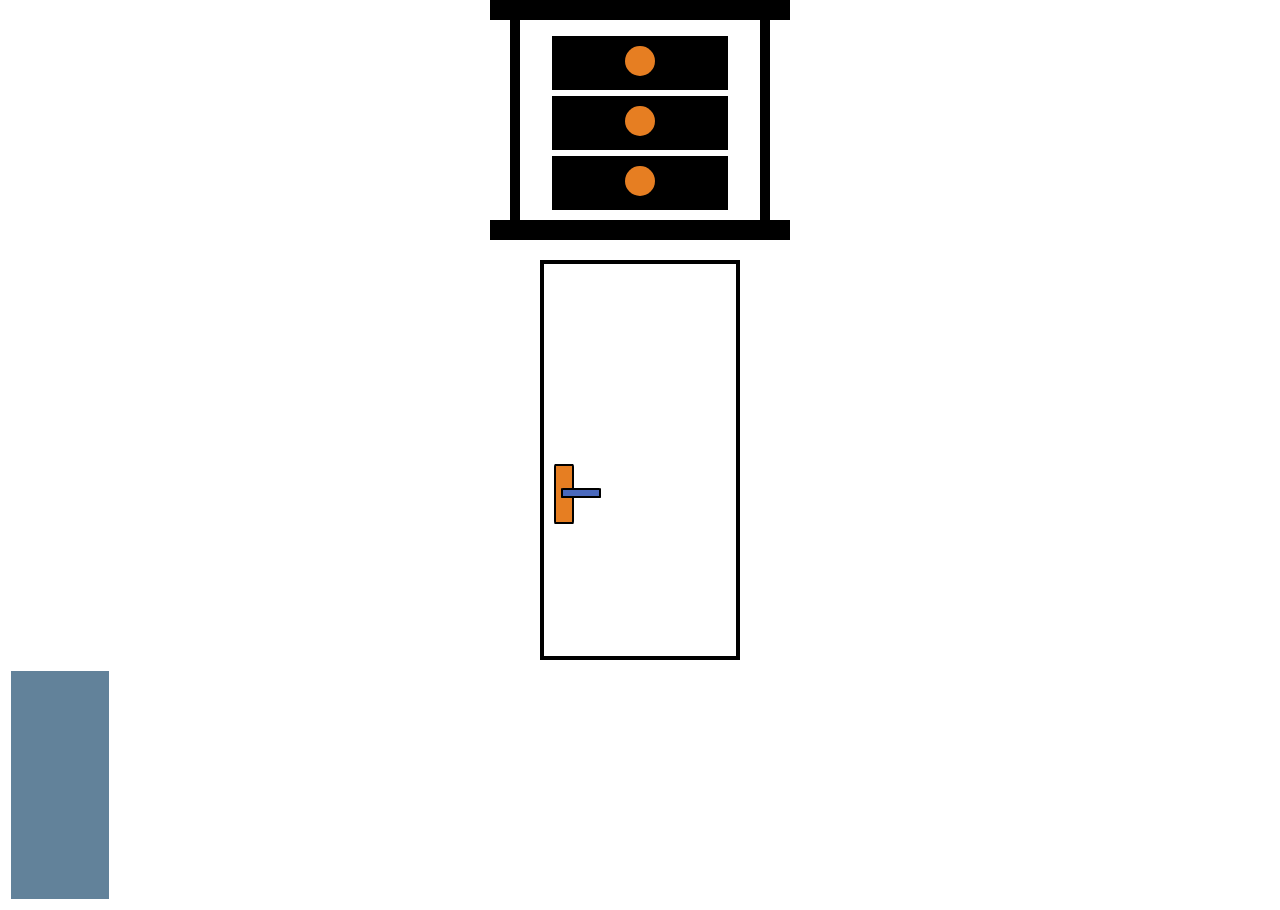
<file: furniture.html>
<!doctype html>
<html lang="fr">
<head>
  <meta charset="utf-8">
  <title>furniture</title>
  <link rel="stylesheet" href="mystyle.css">
  <link rel="stylesheet" href="https://maxcdn.bootstrapcdn.com/bootstrap/3.3.7/css/bootstrap.min.css">

</head>
<body class="">

  <div class="board-box">
    <div class="board"></div>
    <div class="board-foot">
        <div class="buffet-drawer">
            <div class="buffet-handle bg-carrot"></div>
        </div>
        <div class="buffet-drawer ">
            <div class="buffet-handle bg-carrot "></div>
        </div>
         <div class="buffet-drawer">
             <div class="buffet-handle bg-carrot"></div>
        </div>
    </div>
    <div class="board"></div>
  </div>
  <br>
  <div class="door margin-auto">
      <div class="door-handle bg-carrot">
           <div class="door-handle-handle bg-dupain anim-door-handle"></div>
      </div>
  </div>

  <div class="pc-screen anim-show-card width100px height500px margin-auto"></div>
 
  <script src="animcss.js"></script>
</body>
</html>
</file>
<file: mystyle.css>
:root {
	--emerald:#2ecc71;/* green */
	--turquoise:#1abc9c;/* green */ 
	--peter-river:#3498db;/* blue */
	--amethyst:#9b59b6;/* purple */
	--wet-asphalt:#34495e;/* black */
	--green-sea:#16a085;/* green */
	--nephritis:#27ae60;/* green */
	--belize-hole:#2980b9;/* blue */
	--wisteria:#8e44ad;/* purple */
	--midnight-blue:#2c3e50;/* black */
	--sun-flower:#f1c40f;/* yellow */
	--carrot:#e67e22;/* orange */
	--alizarin:#e74c3c;/* red */
	--cloud:#ecf0f1;/* white */
	--concrete:#95a5a6;/* grey */
	--orange:#f39c12;/* orange */
	--pumpkin:#d35400;/* orange */
	--pomegranate:#c0392b;/* red */
	--silver:#bdc3c7;/* grey */
	--asbestos:#7f8c8d;/* grey */

	--flat-flesh:#fad390;/* yellow */
	--melon-melody:#f8c291;/* beige */
	--livid:#6a89cc;/* blue */
	--spray:#82ccdd;/* blue */
	--paradise-green:#b8e994;/* green */
	--squash-blossom:#f6b93b;/* yellow */
	--mandarin-red:#e55039;/* red */
	--azraq-blue:#4a69bd;/* blue */
	--dupain:#4a69bd;/* blue */
	--aurora-green:#78e08f;/* green */
	--iceland-poppy:#fa983a;/* orange */
	--tomato-red:#eb2f06;/* red */
	--yue-guang-lan-blue:#1e3799;/* blue */
	--good-samaritan:#3c6382;/* blue */
	--waterfall:#3c6382;/* blue */
	--carrot-orange:#e58e26;/* orange */
	--jalapeno-red:#b71540;/* red */
	--dark-sapphire:#0c2461;/* blue */
	--forest-blues:#0a3d62;/* blue */
	--reef-encounter:#079992;/* blue */

	--energos:#C4E538;/* green */
	--blue-martina:#12CBC4;/* blue */
	--lavender-rose:#FDA7DF;/* pink */
	--bara-red:#ED4C67;/* pink */
	--radiant-yellow:#F79F1F;/* orange */
	--android-green:#A3CB38;/* green */
	--mediterranean-sea:#1289A7;/* blue */
	--lavender-tea:#D980FA;/* pink */
	--very-berry:#B53471;/* purple */
	--puffins-bill:#EE5A24;/* orange */
	--pixelated-grass:#009432;/* green */
	--merchant-marine-blue:#0652DD;/* blue */
	--forgotten-purple:#9980FA;/* purple */
	--hollyhock:#833471;/* purple */
	--red-piment:#EA2027;/* red */
	--turkish-aqua:#006266;/* blue */
	--under-the-sea:#1B1464;/* blue*/
	--circumorbital-ring:#5758BB;/* purple */
	--magenta-purple:#6F1E51;/* purple */
	--dracula-orchid:#2d3436;/*black*/

}

/* body*/
.body-res{
	margin: 0;
	padding: 0;
	width: 100%;
	height: 100vh;
	display: flex;
	align-items: center;
	justify-content: center;
}
.bodyEarth{
	background: transparent url('../images/earth.jpg') no-repeat fixed;
	background-size: cover;
	
}
/* title */
.title{font-size:1.875em;font-weight: bold;font-family:  sans-serif;}
.title-nav{}
.title-nav-header{}
.title-nav-body{}
.title-nav-footer{}
.title-content{}
.title-paragraph{}
.title-box{}
.title-logo{}
.title-product{}
.title-article{}
.title-section{}
.title-hr{
	border-bottom: 1px solid var(--silver);
	padding: 10px; 
}
/*opacity*/
.opacity1{opacity:0.1;}
.opacity2{opacity:0.2;}
.opacity3{opacity:0.3;}
.opacity4{opacity:0.4;}
.opacity5{opacity:0.5;}
.opacity6{opacity:0.6;}
.opacity7{opacity:0.7;}
.opacity8{opacity:0.8;}
.opacity9{opacity:0.9;}
.opacity10{opacity:1;}
/* width */
.width100px{width: 100px;}
.width200px{width: 200px;}
.width300px{width: 300px;}
.width400px{width: 400px;}
.width500px{width: 500px;}
.width100{width: 100%;}
.width90{width: 90%;}
.width80{width: 80%;}
.width70{width: 70%;}
.width60{width: 60%;}
.width50{width: 50%;}
.width40{width: 40%;}
.width30{width: 30%;}
.width25{width: 25%;}
.width20{width: 20%;}
.width10{width: 10%;}

/* height */
.height10px{height: 10px;}
.height20px{height: 20px;}
.height30px{height: 30px;}
.height40px{height: 40px;}
.height100px{height: 100px;}
.height200px{height: 200px;}
.height300px{height: 300px;}
.height400px{height: 400px;}
.height500px{height: 500px;}
.height100{height: 100%;}
.height90{height: 90%;}
.height80{height: 80%;}
.height70{height: 70%;}
.height60{height: 60%;}
.height50{height: 50%;}
.height40{height: 40%;}
.height30{height: 30%;}
.height25{height: 25%;}
.height20{height: 20%;}
.height10{height: 10%;}
/* box */
.box{border:1px solid var(--cloud); box-shadow:2px 2px 2px 2px rgba(195,195,195,0.3);max-width: 400px; }
.box-size{}
.box-margin{}
.box-padding{}
.box-height{}
.box-width{}
.box-profil{}
.box-content{text-align: justify;padding:10px;overflow: auto;}
.box-width300{width: 300px;}
.box-img{width:100%;}
.box-hover:hover{opacity: .8;}


/*icon*/
.icon-top-middle{position:relative;top:40%;}
/*text */
.text-center{text-align: center;}
.text-bold{font-weight: bold;}
.text-ligth{color:var(--cloud);text-shadow:10px 10px 10px 10px  rgba(204,169,44, 0.8);}
.text-size18{font-size:1.875em;}
.text-tomato{color:var(--tomato-red);}
.text-gold{color:var(--sun-flower);}

/* display flex*/
.display-flex{display:flex;}
.display-block{display:block;}
/* flex wrap */
.display-flex-wrap{display:flex;flex-wrap:wrap;}
.flex-wrap-wrap{flex-wrap:wrap;}
.flex-wrap-nowrap{flex-wrap:nowrap;}
.flex-wrap-wrap-reverse{flex-wrap:wrap;}
/* justify content */
.justify-content-center{justify-content:center;}
.justify-content-flex-start{justify-content:flex-start;}
.justify-content-flex-end{justify-content:flex-end;}
.justify-content-space-between{justify-content:space-between;}

/* align-items*/
.align-items-center{align-items:center;}
.align-items-flex-start{align-items:flex-start;}
.align-items-flex-end{align-items:flex-end;}
.align-items-stretch{align-items:stretch;}
.align-items-baseline{align-items:baseline;}
/* align-content*/
.align-content-space-between{align-content:space-between;}
.align-content-space-around{align-content:space-around;}
.align-content-stretch{align-content:stretch;}
.align-content-center{align-content:center;}
.align-content-flex-start{align-content:flex-start;}
.align-content.flex-end{align-content:flex-end;}

.flex-flow-row-wrap{flex-flow:row-wrap;}

/*flex direction*/
.display-flex-direction{}
.direction-column{flex-direction:column;}
.direction-column-reverse{flex-direction:column-reverse;}
.direction-row{flex-direction:row;}
.direction-row-reverse{flex-direction:row-reverse;}


/*grid */
.grid{display:grid;}

/*border*/
.box-size-box{box-sizing:border-box;}
.border-box-white{border:1px solid white;}
.border-box-carrot{border:1px solid var(--carrot);}
.border-box-black{border:1px solid black;}

/*margin*/
.margin-auto{margin: auto;}
.margin0{margin:0px;}
.margin5{margin:5px;}
.margin5-0{margin:5px 0px;}
.margin10{margin:10px;}
.nav-bottom-margin{margin:60px;}

/*padding*/
.padding0{padding:0px;}
.padding5{padding:5px;}
.padding10{padding:10px;}

/* center */
.center-center{position: relative;top: 50%; left: 50%; transform: translate(-50%, -50%);}
/*position */
.absolutely{position: absolute;}
/* font*/
.font-size-larger{font-size:larger;}
.font-size-smaller{font-size:smaller;}
.font20{font-size: 20px;}
.font30{font-size: 30px;}
.font40{font-size: 40px;}
.font50{font-size: 50px;}

.font-bold{
	font-weight: bold;
}

/* profil */
.profil-avatar{}
.profil-title{}
.profil-content{}
/* alert message */
.alert-message{display: flex;flex-wrap:wrap;padding: 10px;}
.symbol-englob{padding: 4px;border:1px solid var(--cloud);}
.message-error{background-color:var(--tomato-red);}
.symbol-error{background-color:red;padding:30px;}
.message-info{background-color:var(--dupain);}
.symbol-info{background-color:blue;padding:30px;}
.message-warning{background-color:var(--carrot-orange);}
.symbol-warning{background-color:orange;padding:30px;}
.message-success{background-color:var(--emerald);}
.symbol-success{background-color:green;padding:30px;}

/*button */
.rec-button{text-align: center; padding: 15px 32px;text-decoration: none;font-size: 16px;border:none;margin: 4px 2px;cursor: pointer;}
.filled-success{background-color:var(--emerald);color:var(--cloud);}
.filled-error{background-color:var(--tomato-red);color:var(--cloud);}
.filled-info{background-color:var(--dupain);color:var(--cloud);}
.filled-warning{background-color:var(--carrot-orange);color:var(--cloud);}

.round-button{
	text-align: center; padding: 15px 32px;text-decoration: none;font-size: 16px;border:none;margin: 4px 2px;cursor: pointer;border-radius: 50%;
}

.void-success{-webkit-transition-duration: 0.4s; /* Safari */transition-duration: 0.4s;border:2px solid var(--emerald);}
.void-success:hover{background-color: var(--emerald);color:var(--cloud);}


.next{}
/*animation*/
@keyframes upopacity {
	0%{opacity: 0;}
	40%{opacity: 0.4;}	
	60%{opacity: 0.9;}	
	100%{opacity: 1;}	
}

@keyframes downpopacity {
	0%{opacity: 1;}
	40%{opacity: 0.9;}	
	60%{opacity: 0.4;}	
	100%{opacity: 0;}	
}
@keyframes pulse-success {
	0%{box-shadow: 0 0 0 0 rgba(54,210,20,0.4);-moz-box-shadow: 0 0 0 0 rgba(54,210,20,0.4);}
	70%{box-shadow:0 0 0 10px rgba(54,210,20,0.4);-moz-box-shadow:0 0 0 10px rgba(54,210,20,0.4);}
	100{box-shadow:0 0 0 0 rgba(54,210,20,0.4);-moz-box-shadow:0 0 0 0 rgba(54,210,20,0.4);}
}

@keyframes pulse {
	0%{box-shadow: 0 0 0 0 rgba(204,169,44, 0.4);-moz-box-shadow: 0 0 0 0 rgba(204,169,44, 0.4);}
	70%{box-shadow:0 0 0 10px rgba(204,169,44, 0.4);-moz-box-shadow:0 0 0 10px rgba(204,169,44, 0.4);}
	100{box-shadow:0 0 0 0 rgba(204,169,44, 0.4);-moz-box-shadow:0 0 0 0 rgba(204,169,44, 0.4);}
}

@-webkit-keyframes pulse {
	0%{box-shadow: 0 0 0 0 rgba(204,169,44, 0.4);-moz-box-shadow: 0 0 0 0 rgba(204,169,44, 0.4);}
	70%{box-shadow:0 0 0 10px rgba(204,169,44, 0.4);-moz-box-shadow:0 0 0 10px rgba(204,169,44, 0.4);}
	100{box-shadow:0 0 0 0 rgba(204,169,44, 0.4);-moz-box-shadow:0 0 0 0 rgba(204,169,44, 0.4);}
}

@-webkit-keyframes pulseHeart {to {box-shadow: 0 0 150px 5px rgba(169, 68, 66, 1);width:120px;height:120px;}}
@-moz-keyframes pulseHeart {to {box-shadow: 0 0 150px 5px rgba(169, 68, 66, 1);width:120px;height:120px;}}
@-ms-keyframes pulseHeart {to {box-shadow: 0 0 150px 5px rgba(169, 68, 66, 1);width:120px;height:120px;}}
@keyframes pulseHeart {to {box-shadow: 0 0 150px 5px rgba(169, 68, 66, 1);width:120px;height:120px;}}

@keyframes touch {
	0%{box-shadow: 0 0 0 0 rgba(204,169,44, 0.4);-moz-box-shadow: 0 0 0 0 rgba(232,232,232,0.4);}
	70%{box-shadow:0 0 0 10px rgba(204,169,44, 0.4);-moz-box-shadow:0 0 0 10px rgba(232,232,232,0.4);}
	100{box-shadow:0 0 0 0 rgba(204,169,44, 0.4);-moz-box-shadow:0 0 0 0 rgba(232,232,232,0.4);}
}

@keyframes drive-right {
	0%{transform: translate3d(0px, 0px, 10px);}
	70%{transform: translate3d(500px, 0px, 10px);}
	100{transform: translate3d(1000px, 0px, 10px);}
}

@keyframes promo{
	0%{transform:rotateZ(160deg);}
	70%{transform:rotateZ(290deg);transform:scale3d(1.3, 1.3, 1.3) }
	100{transform:rotateZ(360deg);}
}
@keyframes target{
	0%{transform:rotateZ(160deg);}
	70%{transform:rotateZ(290deg);transform:scale3d(1.3, 1.3, 1.3) }
	100{transform:rotateZ(360deg);}
}
@keyframes loader{
	0%{transform:rotateZ(0deg);}
	100%{transform:rotateZ(360deg);}
}
@keyframes belling {
  0% { transform: rotate(0); }
  10% { transform: rotate(30deg); }
  20% { transform: rotate(0); }
  80% { transform: rotate(0); }
  90% { transform: rotate(-30deg); }
  100% { transform: rotate(0); }
}
@keyframes vibrate {
  0% { transform: rotate(0); }
  10% { transform: rotate(10deg); }
  20% { transform: rotate(0); }
  80% { transform: rotate(0); }
  90% { transform: rotate(-10deg); }
  100% { transform: rotate(0); }
}


@keyframes staring{100%{margin-top:-100px;color:red;}}
@keyframes bigger{100%{transform: translate3d(0,0, 100px);}}
@keyframes return-carte{
	0%{transform: rotateY(0deg);}
	100%{transform: rotateY(360deg);}
}
@keyframes throw-money{
	0%{transform:translate3d(0px, 0px, 10px);opacity: 1;}
	100%{transform:translate3d(1000px, 0px, 10px);opacity: 0;display: none;}
}
@keyframes star-wars{
	0%{transform: perspective(1000px) rotateX(45deg);opacity: 1;}
	100%{transform: perspective(10px) rotateX(45deg);opacity: 0;}
}
@keyframes star-wars-reverse{
	0%{transform: perspective(10px) rotateX(45deg);opacity: 0;}
	100%{transform: perspective(1000px) rotateX(45deg);opacity: 1;}
}
@keyframes carte-flip{100%{transform: rotateY(180deg);}}
@keyframes door-handle-flip{
	0%{transform: rotateZ(0deg);}
	40%{transform: rotateZ(40deg);}
	80%{transform: rotateZ(-80deg);}
	100%{transform: rotateZ(0deg);}
}
@keyframes rotate45{100%{transform: rotate(45deg);}}
@keyframes rotate-45{100%{transform: rotate(-45deg);}}
@keyframes rotate-full{100%{transform: rotate(360deg);}}
@keyframes rotate-full-reverse{100%{transform: rotate(-360deg);}}
@keyframes rotatex-full{100%{transform: rotateX(360deg);}}
@keyframes rotatex-full-reverse{100%{transform: rotateX(-360deg);}}
@keyframes rotatey-full{100%{transform: rotateY(360deg);}}
@keyframes rotatey-full-reverse{100%{transform: rotateY(-360deg);}}
@keyframes rotatez-full{100%{transform: rotateZ(360deg);}}
@keyframes rotatez-full-reverse{100%{transform: rotateZ(-360deg);}}
@keyframes door-open{100%{transform: rotateY(200deg) translateX(100px) skewY(-20deg);}}
@keyframes show-card{100%{transform: rotateY(200deg) translateX(100px) skewY(-20deg) scale(2);}}
@keyframes show-traffic-light{100%{opacity: 1;}}
@keyframes break-traffic-light{opacity: 0.1;}
@keyframes hover-bigged{100%{font-size: 50px;}}
@keyframes show-bigger{100%{transform:scale(2,2);}}
@keyframes inputs-grow{
	from{width: 50%;}
	to{width: 100%;}
}
/*animation */
.anim-up{animation-name:upopacity;animation-duration: 3s;}
.anim-down{animation-name:downpopacity;animation-duration: 3s;animation-fill-mode: forwards;}
.anim-pulse{animation: pulse 2s infinite;}
.anim-pulse-success{animation: pulse-success 1s infinite;}
.anim-touch:hover{animation: touch;animation-duration:2s;cursor:pointer;}
.anim-touch:active{animation: touch;animation-duration:1s;cursor:pointer;}
.anim-drive-right{animation : drive-right; animation-duration:1s;animation-timing-function: ease;animation-fill-mode: forwards;}
.anim-promo{animation: promo 2s; }
.anim-target{height:60px;width:60px;border-radius:50%;border:1px solid rgba(232,232,232,0.8);}
.anim-target:hover{animation: target 1s infinite;}
.anim-loader{height:60px;width:60px;border-radius:50%;border:6px dotted var(--silver);animation: loader 1s infinite;}
.anim-staring{animation: staring 1s infinite;}
.anim-active-bell{animation: belling 1s infinite;}
.anim-vibrate{animation: vibrate 1s infinite;}
.anim-bigger{animation: bigger 2s;}
.anim-carte{animation: return-carte 2s;}
.anim-carte-flip{animation: carte-flip 1s;animation-fill-mode: forwards;}
.anim-hover-bigged:hover{animation-name:hover-bigged;animation-duration: 1s;}
.anim-throw-money{animation: throw-money 3s ;animation-fill-mode: forwards;}
.anim-star-wars{animation: star-wars 4s ;}
.anim-star-wars-reverse{animation: star-wars-reverse 4s;}
.anim-show-card{animation: show-card 4s ease-in-out;}
.anim-show-traffic{animation:show-traffic-light 4s ease-in-out forwards;}
.anim-inputs-grow:focus{animation: inputs-grow 2s;}
.anim-rotate-full{animation: rotate-full 1s ease-in-out forwards;}
.anim-rotate-full-reverse{animation: rotate-full-reverse 1s ease-in-out forwards;}
.anim-rotatex-full{animation: rotatex-full 1s ease-in-out forwards;}
.anim-rotatex-full-reverse{animation: rotatex-full-reverse 1s ease-in-out forwards;}
.anim-rotatey-full{animation: rotatey-full 1s ease-in-out forwards;}
.anim-rotatey-full-reverse{animation: rotatey-full-reverse 1s ease-in-out forwards;}
/* animation duration*/
.anim-time-2{animation-duration:2s;}
.anim-delay-2{animation-delay:20s;}

/* scale */
.scale0-2{transform:scale(.2,.2);}
.scale0-4{transform:scale(.4,.4);}
.scale0-6{transform:scale(.6,.6);}
.scale0-8{transform:scale(.8,.8);}
.scale1{transform:scale(1,1);}
.scale2{transform:scale(2,2);}
/* skew */
.skew10{transform:skew(10deg,10deg);}

/*launcher*/
.launcher-bell:hover {animation: belling 1s infinite;}
.launcher-rotate45:hover {animation: rotate45 2s ease-in-out forwards;}
.launcher-rotate-45:hover {animation: rotate-45 2s ease-in-out forwards;}
.launcher-rotate-full:hover {animation: rotate-full 1s ease-in-out forwards;}
.launcher-rotatex-full:hover {animation: rotatex-full 1s ease-in-out forwards;}
.launcher-rotatey-full:hover {animation: rotatey-full 1s ease-in-out forwards;}
.launcher-bigger:hover {animation: show-bigger 1s ease-in-out forwards;z-index:4;}
/* effect */
.rond-touch{width:30px;height:30px;background-color:var(--cloud);border-radius:50%;opacity: 0.6;}
.notify{width:30px;height:30px;background-color:var(--tomato-red);padding-top: 4px;border-radius:50%;opacity: 1;color:var(--cloud);}
.notify-wait{background-color:var(--tomato-red);}
.notify-success{background-color:var(--emerald);}
.number-notify{display: block;}
.shadow-touch:hover{ box-shadow:inset 1px 1px 1px var(--silver);}
.press:active{box-shadow: 0 5px var(--silver);transform: translateY(4px);}
.pointer{cursor:pointer;}
.sail{opacity: 0.7;}
.sail:hover{opacity:1;}
.nosail{opacity:1;}
.nosail:hover{opacity: 0.7;}
.visited-card{
	position: relative;
	width: 360px;
	height: 640px;
	margin-top:150px;
	background: rgba(0,0,0,.1);
	transform: rotate(-30deg) skew(25deg) scale(.8);
	transition: 0.5s;

}
.visited-card img {
	position: absolute;
	width: 100%;
	transition: 0.5s;
}
.visited-card:hover img:nth-child(4) {
	transform: translate(160px,-160px);
	opacity: 1;
}
.visited-card:hover img:nth-child(3) {
	transform: translate(120px,-120px);
	opacity: .8;
}
.visited-card:hover img:nth-child(2) {
	transform: translate(80px,-80px);
	opacity: .6;
}
.visited-card:hover img:nth-child(1) {
	transform: translate(40px,-40px);
	opacity: .4;
}
.filter-effect{opacity:0.7;}
.filter-effect-hover:hover{opacity:0.7;}
.filter-effect-show:hover{opacity:1;}
.fixed{position:fixed;}
/* a href*/
.no-deco,.no-deco:hover{text-decoration: none;}
/* decoration list */
.list-none{list-style-type:none};
/*hover effect */
.hover-bigged:hover.bigged{
	font-size: 60px;
}
/* 3d */
.perspective{perspective: 800px;}
.perspective100{perspective: 100px;}
.carte{  background-color: transparent;width: 300px;height: 300px;perspective: 1000px;}
.carte-inner{  position: relative;width: 100%;height: 100%;text-align: center;transition: transform 0.6s;transform-style: preserve-3d;box-shadow: 0 4px 8px 0 rgba(0,0,0,0.2);}
.carte:hover, .carte-inner{transform: rotateY(180deg); backface-visibility: hidden;}
.carte-front, .carte-back {position: absolute;width: 100%;height: 100%;backface-visibility: hidden;}
.carte-front{z-index: 2;}
.carte-back{
  transform: rotateY(180deg);
  z-index: 1;}
  .flip-card {
  background-color: transparent;
  width: 300px;
  height: 300px;
  perspective: 1000px;
}

.flip-card-inner {
  position: relative;
  width: 100%;
  height: 100%;
  text-align: center;
  transition: transform 0.6s;
  transform-style: preserve-3d;
  box-shadow: 0 4px 8px 0 rgba(0,0,0,0.2);
}

.flip-card:hover .flip-card-inner {
  transform: rotateY(180deg);
  backface-visibility: hidden;
}

.flip-card-front, .flip-card-back {
  position: absolute;
  width: 100%;
  height: 100%;
  backface-visibility: hidden;
}

.flip-card-front {
  color: black;
  z-index: 2;
}

.flip-card-back {
  background-color:var(--alizarin);
  color: white;
  transform: rotateY(180deg);
   backface-visibility: hidden;
  z-index: 1;
}
.deep-right{transform: perspective(400px) rotateY(45deg);}
.deep-left{transform: perspective(400px) rotateY(-45deg);}
.deep-top{transform: perspective(400px) rotate(-45deg);}
.deep-bottom{transform: perspective(400px) rotate(45deg);}
.scale3d-2{
	transform:scale(2,2,2);
}

/* table */

.table-frame{border-collapse: collapse;width: 100%;}
.table-frame td, .table-frame th {border: 1px solid #ddd;padding: 8px;}
.table-frame tr:nth-child(even){background-color: #f2f2f2;}
.table-frame tr:hover {background-color: #ddd;}
.table-frame th {padding-top: 12px;padding-bottom: 12px;text-align: left;}

/*formular*/
.form-style{
	border: 2px solid white;
	padding:20px 40px;
	text-align: center;
}

.input-search{width: 130px;box-sizing: border-box;border: 2px solid #ccc;border-radius: 4px;font-size: 16px;background-color: white;
    background-image: url('searchicon.png');background-position: 10px 10px; background-repeat: no-repeat;padding: 12px 20px 12px 40px;
	-webkit-transition: width 0.4s ease-in-out;transition: width 0.4s ease-in-out;
}
.input-focus:focus{width: 100%;}

/* paginate */
.pagination a {color: black;padding: 8px 16px;text-decoration: none;transition: background-color .3s;border: 1px solid #ddd;}
.pagination a.active {background-color: #4CAF50;color: white;border: 1px solid #4CAF50;}
.pagination a:hover:not(.active) {background-color: #ddd;}

/* column */
.column1{-webkit-column-count: 1;-moz-column-count: 1;column-count: 1;}
.column2{-webkit-column-count: 2;-moz-column-count: 2;column-count: 2;}
.column3{-webkit-column-count: 3;-moz-column-count: 3;column-count: 3;}
.column4{-webkit-column-count: 4;-moz-column-count: 4;column-count: 4;}
.column5{-webkit-column-count: 5;-moz-column-count: 5;column-count: 5;}
.column6{-webkit-column-count: 6;-moz-column-count: 6;column-count: 6;}
.column7{-webkit-column-count: 7;-moz-column-count: 7;column-count: 7;}
.column8{-webkit-column-count: 8;-moz-column-count: 8;column-count: 8;}
.column9{-webkit-column-count: 9;-moz-column-count: 9;column-count: 9;}
.column10{-webkit-column-count: 10;-moz-column-count: 10;column-count: 10;}
.column11{-webkit-column-count: 11;-moz-column-count: 11;column-count: 11;}
.column12{-webkit-column-count: 12;-moz-column-count: 12;column-count: 12;}

/*resize*/
.resizeX{resize: horizontal;}
.resizeY{resize: vertical;}
.resizeB{resize: both;}
.resizeN{resize: none;}

/*close*/
.x{display: none;}

/* open*/
.o{display:block;}
/*hidden*/
.hiding {display:none;}
.show:hover .hiding {display: block;}
/*target */
.last-add:last-child >div:last-child {
	background-color: var(--orange);
	animation:pulse 3s infinite;
}
/* quickly content*/
.flex-horizontal-navbar-header{display:flex;flex-wrap:wrap;justify-content:space-around;padding:20px 0px;text-decoration:none;list-style-type:none;}
.flex-horizontal-navbar-footer{}
.flex-vertical-navbar-header{}
.flex-vertical-navbar-footer{}
/* footer*/
.sticky-footer{position:fixed;bottom:0;}

/*gallery 3d*/
.window-gallery3d {
  border: 1px solid #CCC;
  margin: 40px 0;
  position: relative;
  width: 210px;
  height: 140px;
  margin: 40px auto;
  perspective: 1000px;
}

.gallery3d {
  width: 100%;
  height: 100%;
  position: absolute;
  transform: translateZ(-288px);
  transform-style: preserve-3d;
  transition: transform 1s;
}

.gallery-box {
  position: absolute;
  width: 190px;
  height: 120px;
  border: 2px solid black;
  line-height: 116px;
  font-size: 80px;
  font-weight: bold;
  color: white;
  text-align: center;
}

.gallery-box:nth-child(1) { transform: rotateY(  0deg) translateZ(288px); }
.gallery-box:nth-child(2) { transform: rotateY( 40deg) translateZ(288px); }
.gallery-box:nth-child(3) { transform: rotateY( 80deg) translateZ(288px); }
.gallery-box:nth-child(4) { transform: rotateY(120deg) translateZ(288px); }
.gallery-box:nth-child(5) { transform: rotateY(160deg) translateZ(288px); }
.gallery-box:nth-child(6) { transform: rotateY(200deg) translateZ(288px); }
.gallery-box:nth-child(7) { transform: rotateY(240deg) translateZ(288px); }
.gallery-box:nth-child(8) { transform: rotateY(280deg) translateZ(288px); }
.gallery-box:nth-child(9) { transform: rotateY(320deg) translateZ(288px); }

/* background razor blade */
.razor-right{
	position:relative;
	width: 100%;
	height: 400px;
	box-sizing: border-box;
	margin-bottom: 100px;
	
}
.razor-right:after{
	position:absolute;
	width:100%;
	height: 100%;
	content: '';
	background:inherit;
	z-index: -1;
	top:0;
	bottom: 0;
	right: 0;
	left:0;
	transform-origin: top left;
	transform:skewY(4deg);
}

.razor-left{
	position:relative;
	width: 100%;
	height: 400px;
	box-sizing: border-box;
	padding:30px;
	margin-bottom: 100px;
	
}
.razor-left:after{
	position:absolute;
	width:100%;
	height: 100%;
	content: '';
	background:inherit;
	z-index: -1;
	top:0;
	bottom: 0;
	right: 0;
	left:0;
	transform-origin: top right;
	transform:skewY(-4deg);
}

.razor-left-bottom{
	position:relative;
	width: 100%;
	height: 400px;
	box-sizing: border-box;
	padding:30px;
	margin-bottom: 100px;
	
}
.razor-left-bottom:after{
	position:absolute;
	width:100%;
	height: 100%;
	content: '';
	background:inherit;
	z-index: -1;
	top:0;
	bottom: 0;
	right: 0;
	left:0;
	transform-origin: bottom left;
	transform:skewY(-4deg);
}

.razor-half-center{
    position: absolute;
    transform: translate(-50%, -50%);
    text-align: center;
}
.razor-half{height: 100%;width: 50%;z-index: 1;overflow-x: hidden;}

/* background paralax */
.parallax{
	background-attachment: fixed;
    background-position: center;
    background-repeat: no-repeat;
    background:url("https://encrypted-tbn0.gstatic.com/images?q=tbn:ANd9GcSeizKvxXgSJzEIPjFqQmYQmVI2H3HeHXSwQQP9vOLeXUa6i-lSJQ");
 
}

/* z-index */
.zindex0{z-index: 0;}
.zindex1{z-index: 1;}
.zindex2{z-index: 2;}
/*background*/
.bg-emerald{background-color:var(--emerald);}/* green */
.bg-turquoise{background-color:var(--turquoise);}/* green */ 
.bg-peter-river{background-color:var(--peter-river);}/* blue */
.bg-amethyst{background-color:var(--amethyst);}/* purple */
.bg-wet-asphalt{background-color:var(--wet-asphalt);}/* black */
.bg-green-sea{background-color:var(--green-sea);}/* green */
.bg-nephritis{background-color:var(--nephritis);}/* green */
.bg-belize-hole{background-color:var(--belize-hole);}/* blue */
.bg-wisteria{background-color:var(--wisteria);}/* purple */
.bg-midnight-blue{background-color:var(--midnight-blue);}/* black */
.bg-sun-flower{background-color:var(--sun-flower);}/* yellow */
.bg-carrot{background-color:var(--carrot);}/* orange */
.bg-alizarin{background-color:var(--alizarin);}/* red */
.bg-cloud{background-color:var(--cloud);}/* white */
.bg-concrete{background-color:var(--concrete);}/* grey */
.bg-orange{background-color:var(--orange);}/* orange */
.bg-pumpkin{background-color:var(--pumpkin);}/* orange */
.bg-pomegranate{background-color:var(--pomegranate);}/* red */
.bg-silver{background-color:var(--silver);}/* grey */
.bg-asbestos{background-color:var(--asbestos);}/* grey */
.bg-flat-flesh{background-color:var(--flat-flesh);}/* yellow */
.bg-melon-melody{background-color:var(--melon-melody);}/* beige */
.bg-livid{background-color:var(--livid);}/* blue */
.bg-spray{background-color:var(--spray);}/* blue */
.bg-paradise-green{background-color:var(--paradise-green);}/* green */
.bg-squash-blossom{background-color:var(--squash-blossom);}/* yellow */
.bg-mandarin-red{background-color:var(--mandarin-red);}/* red */
.bg-azraq-blue{background-color:var(--azraq-blue);}/* blue */
.bg-dupain{background-color:var(--dupain);}/* blue */
.bg-aurora-green{background-color:var(--aurora-green);}/* green */
.bg-iceland-poppy{background-color:var(--iceland-poppy);}/* orange */
.bg-tomato-red{background-color:var(--tomato-red);}/* red */
.bg-yue-guang-lan-blue{background-color:var(--yue-guang-lan-blue);}/* blue */
.bg-good-samaritan{background-color:var(--good-samaritan);}/* blue */
.bg-waterfall{background-color:var(--waterfall);}/* blue */
.bg-carrot-orange{background-color:var(--carrot-orange);}/* orange */
.bg-jalapeno-red{background-color:var(--jalapeno-red);}/* red */
.bg-dark-sapphire{background-color:var(--dark-sapphire);}/* blue */
.bg-forest-blues{background-color:var(--forest-blues);}/* blue */
.bg-reef-encounter{background-color:var(--reef-encounter);}/* blue */
.bg-energos{background-color:var(--energos);}
.bg-blue-martina{background-color:var(--blue-martina);}
.bg-lavender-rose{background-color:var(--lavender-rose);}
.bg-bara-red{background-color:var(--bara-red);}
.bg-radiant-yellow{background-color:var(--radiant-yellow);}
.bg-android-green{background-color:var(--android-green);}
.bg-mediterranean{background-color:var(--mediterranean);}
.bg-lavender-tea{background-color:var(--lavender-tea);}
.bg-very-berry{background-color:var(--very-berry);}
.bg-puffins-bill{background-color:var(--puffins-bill);}
.bg-pixelated-grass{background-color:var(--pixelated-grass);}
.bg-merchant-marine-blue{background-color:var(--merchant-marine-blue);}
.bg-forgotten-purple{background-color:var(--forgotten-purple);}
.bg-hollyhock{background-color:var(--hollyhock);}
.bg-red-piment{background-color:var(--red-piment);}
.bg-turkish-aqua{background-color:var(--turkish-aqua);}
.bg-under-the-sea{background-color:var(--under-the-sea);}
.bg-circumorbital-ring{background-color:var(--circumorbital-ring);}
.bg-magenta-purple{background-color:var(--magenta-purple);}
.bg-dracula-orchid{background-color:var(--dracula-orchid);}

/*color*/
.emerald{color:var(--emerald);}/* green */
.turquoise{color:var(--turquoise);}/* green */ 
.peter-river{color:var(--peter-river);}/* blue */
.amethyst{color:var(--amethyst);}/* purple */
.wet-asphalt{color:var(--wet-asphalt);}/* black */
.green-sea{color:var(--green-sea);}/* green */
.nephritis{color:var(--nephritis);}/* green */
.belize-hole{color:var(--belize-hole);}/* blue */
.wisteria{color:var(--wisteria);}/* purple */
.midnight-blue{color:var(--midnight-blue);}/* black */
.sun-flower{color:var(--sun-flower);}/* yellow */
.carrot{color:var(--carrot);}/* orange */
.alizarin{color:var(--alizarin);}/* red */
.cloud{color:var(--cloud);}/* white */
.concrete{color:var(--concrete);}/* grey */
.orange{color:var(--orange);}/* orange */
.pumpkin{color:var(--pumpkin);}/* orange */
.pomegranate{color:var(--pomegranate);}/* red */
.silver{color:var(--silver);}/* grey */
.asbestos{color:var(--asbestos);}/* grey */
.flat-flesh{color:var(--flat-flesh);}/* yellow */
.melon-melody{color:var(--melon-melody);}/* beige */
.livid{color:var(--livid);}/* blue */
.spray{color:var(--spray);}/* blue */
.paradise-green{color:var(--paradise-green);}/* green */
.squash-blossom{color:var(--squash-blossom);}/* yellow */
.mandarin-red{color:var(--mandarin-red);}/* red */
.azraq-blue{color:var(--azraq-blue);}/* blue */
.dupain{color:var(--dupain);}/* blue */
.aurora-green{color:var(--aurora-green);}/* green */
.iceland-poppy{color:var(--iceland-poppy);}/* orange */
.tomato-red{color:var(--tomato-red);}/* red */
.yue-guang-lan-blue{color:var(--yue-guang-lan-blue);}/* blue */
.good-samaritan{color:var(--good-samaritan);}/* blue */
.waterfall{color:var(--waterfall);}/* blue */
.carrot-orange{color:var(--carrot-orange);}/* orange */
.jalapeno-red{color:var(--jalapeno-red);}/* red */
.dark-sapphire{color:var(--dark-sapphire);}/* blue */
.forest-blues{color:var(--forest-blues);}/* blue */
.reef-encounter{color:var(--reef-encounter);}/* blue */
.energos{color:var(--energos);}
.blue-martina{color:var(--blue-martina);}
.lavender-rose{color:var(--lavender-rose);}
.bara-red{color:var(--bara-red);}
.radiant-yellow{color:var(--radiant-yellow);}
.android-green{color:var(--android-green);}
.mediterranean{color:var(--mediterranean);}
.lavender-tea{color:var(--lavender-tea);}
.very-berry{color:var(--very-berry);}
.puffins-bill{color:var(--puffins-bill);}
.pixelated-grass{color:var(--pixelated-grass);}
.merchant-marine-blue{color:var(--merchant-marine-blue);}
.forgotten-purple{color:var(--forgotten-purple);}
.hollyhock{color:var(--hollyhock);}
.red-piment{color:var(--red-piment);}
.turkish-aqua{color:var(--turkish-aqua);}
.under-the-sea{color:var(--under-the-sea);}
.circumorbital-ring{color:var(--circumorbital-ring);}
.magenta-purple{color:var(--magenta-purple);}
.dracula-orchid{color:var(--dracula-orchid);}
/* formes */
#heart {
  width:100px;
  height:100px;
  margin:10% auto 0 auto;
  background: red;
  -ms-transform: rotate(45deg); /* IE 9 */
    -webkit-transform: rotate(45deg); /* Chrome, Safari, Opera */
    transform: rotate(45deg);
    position:relative;
    box-shadow: 0 0 0 -1px rgba(169, 68, 66, 0);
    -webkit-animation: pulseHeart .75s infinite cubic-bezier(0.66, 0, 0, 1);
  -moz-animation: pulseHeart .75s infinite cubic-bezier(0.66, 0, 0, 1);
  -ms-animation: pulseHeart .75s infinite cubic-bezier(0.66, 0, 0, 1);
  animation: pulseHeart .75s infinite cubic-bezier(0.66, 0, 0, 1);
}
#heart:before,#heart:after {position:absolute;content: "";width:100%;height:100%;border-radius:50%;background:red;top: -50%;left: 0;}
#heart:after {left: -50%;top: 0;}

.square{width: 100px;height: 100px;background: red;}
.rectangle{width: 200px;height: 100px;background: red;}
.circle{width: 100px;height: 100px;background: red;-moz-border-radius: 50px;-webkit-border-radius: 50px;border-radius: 50px;}
.oval {width: 200px;height: 100px;background: red;-moz-border-radius: 100px /50px;-webkit-border-radius: 100px / 50px;border-radius: 100px / 50px;}
.triangle-up {width: 0;height: 0;border-left: 50px solid transparent;border-right: 50px solid transparent;border-bottom: 100px solid red;}
.triangle-down {width: 0;height: 0;border-left: 50px solid transparent;border-right: 50px solid transparent;border-top: 100px solid red;}
.triangle-left {width: 0;height: 0;border-top: 50px solid transparent;border-right: 100px solid red;border-bottom: 50px solid transparent;}
.triangle-right {width: 0;height: 0;border-top: 50px solid transparent;border-left: 100px solid red;border-bottom: 50px solid transparent;}
.triangle-topleft {width: 0;height: 0;border-top: 100px solid red;border-right: 100px solid transparent;}
.triangle-topright {width: 0;height: 0;border-top: 100px solid red;border-left: 100px solid transparent;}
.triangle-bottomleft {width: 0;height: 0;border-bottom: 100px solid red;border-right: 100px solid transparent;}
.triangle-bottomright {width: 0;height: 0;border-bottom: 100px solid red;border-left: 100px solid transparent;}
.parallelogram {width: 150px;height: 100px;-webkit-transform: skew(20deg);-moz-transform: skew(20deg);-o-transform: skew(20deg);background: red;}
.trapezoid {border-bottom: 100px solid red;border-left: 50px solid transparent;border-right: 50px solid transparent;height: 0;width: 100px;}

.star-five {
margin: 50px 0;
position: relative;
display: block;
color: red;
width: 0px;
height: 0px;
border-right: 100px solid transparent;
border-bottom: 70px solid red;
border-left: 100px solid transparent;
-moz-transform: rotate(35deg);
-webkit-transform: rotate(35deg);
-ms-transform: rotate(35deg);
-o-transform: rotate(35deg);
}
.star-five:before {
border-bottom: 80px solid red;
border-left: 30px solid transparent;
border-right: 30px solid transparent;
position: absolute;
height: 0;
width: 0;
top: -45px;
left: -65px;
display: block;
content: '';
-webkit-transform: rotate(-35deg);
-moz-transform: rotate(-35deg);
-ms-transform: rotate(-35deg);
-o-transform: rotate(-35deg);

}
.star-five:after {
position: absolute;
display: block;
color: red;
top: 3px;
left: -105px;
width: 0px;
height: 0px;
border-right: 100px solid transparent;
border-bottom: 70px solid red;
border-left: 100px solid transparent;
-webkit-transform: rotate(-70deg);
-moz-transform: rotate(-70deg);
-ms-transform: rotate(-70deg);
-o-transform: rotate(-70deg);
content: '';
}

.horizontal-box{
	height: 300px;
	overflow-x:scroll;
	overflow-y:hidden;
	flex-wrap:nowrap;
}
.horizontal-card{
  display:flex;
  background-color:var(--cloud);
  height: 100%;
  width: 300px;
}
.horizontal-box::-webkit-scrollbar {
  display: none;
}

/* draw phone */

.phone-shell{
	border:1px solid var(--silver);
	height: 500px;
	width: 300px;
	border-radius:10%; 
}
.phone-screen-void,.phone-screen-red{
	border:1px solid white;
	height: 430px;
	border-radius:10%;
	margin:10px;
}
.phone-screen-red{background-color: red;}
.phone-screen{
	border:1px solid white;
	height: 430px;
	border-radius:10%;
	margin:10px;
	background: transparent url('http://marclombry.com/public/images/marc.jpg') no-repeat center;
	background-size: cover;
	position: relative;	

}
.phone-screen-fixed{
	border:1px solid white;
	height: 430px;
	border-radius:10%;
	margin:10px;
	background: transparent url('http://marclombry.com/public/images/marc.jpg') no-repeat center;
	position: relative;	
	background-attachment: fixed;
}
.phone-protect-screen{
	position: relative;
	transition: 0.5s;
	background:var(--cloud);
	border-radius: 31px;
    padding: 4px;
    height: 100%;
    opacity:0.4;
}

.phone-protect-screen:hover {
	transform: translate(160px,-600px);
	opacity: 0.6;
}


.phone-shell-button{
	background-color: red;
	height: 50px;
	padding-top:4px;
}
.phone-button{
	height: 40px;
	width: 40px;
	border-radius:90%; 
	margin:auto;
	opacity: 0.8;
}

/*draw pad */
.pad-shell{
	border:1px solid var(--silver);
	height: 300px;
	width: 500px;
	border-radius:10%; 
}
.pad-screen{
	border:1px solid white;
	height: 230px;
	border-radius:10%;
	margin:10px;
	background: transparent url('http://marclombry.com/public/images/marc.jpg') no-repeat center;
	background-size: cover;
}
.pad-screen-void{
	border:1px solid white;
	height: 230px;
	border-radius:10%;
	margin:10px;
}
.pad-button{
	height: 40px;
	width: 40px;
	border-radius:90%; 
	margin:auto;
	opacity: 0.8;
}
/* draw screen */
.pc-shell{
	border:1px solid var(--silver);
	height: 300px;
	width: 500px;
	border-radius:2%; 
}
.pc-screen-void{
	border:1px solid white;
	height: 230px;
	margin:10px;	
}
.pc-screen{
	border:1px solid white;
	height: 230px;
	margin:10px;
	background: var(--waterfall) url('http://marclombry.com/public/images/marc.jpg') no-repeat center;
	opacity:0.8;
	
}
.pc-foot{
	margin:auto;
	height:50px;
	width: 50px;
}
.pc-foot-circle{
	margin:auto;
	height:40px;
	width: 200px;
	border-radius:80%;
}
/* moon */
.moon{height: 30px;width:30px;border-radius: 50%; background:radial-gradient(circle, white, grey);box-shadow: 2px -1px 4px grey;}
.mini-moon{height: 6px;width:6px;border-radius: 50%; background:radial-gradient(circle, white, grey);box-shadow: 2px -1px 4px grey;}
/* sun */
.sun{height: 30px;width:30px;border-radius: 50%; background:radial-gradient(circle, white, yellow, orange,red);box-shadow: 2px -1px 4px orange;}
.big-sun{height: 90px;width:90px;border-radius: 50%; background:radial-gradient(circle, white, yellow, orange,red);box-shadow: 2px -1px 4px orange;}
/*earth*/
.earth{height: 30px;width:30px;border-radius: 50%; background:radial-gradient(circle, white, blue);box-shadow: 2px -1px 4px blue;}
/* traffic light */
.traffic-light{padding: 10px; background-color:black; width: 80px;}
.traffic-light-foot{background-color:black; width: 20px;height:200px;margin:auto;}
.traffic-red:hover{animation: break-traffic-light 2s;}
.traffic-orange:hover{animation: break-traffic-light 2s;}
.traffic-green:hover{animation: break-traffic-light 2s;}
.traffic-red{
	height: 30px;width:30px;border-radius: 50%; background:radial-gradient(circle, white, var(--red-piment));
	box-shadow: 2px -1px 4px var(--red-piment);margin: 6px auto;opacity: 0.1;
}
.traffic-orange{
	height: 30px;width:30px;border-radius: 50%; background:radial-gradient(circle, white, var(--carrot-orange));
	box-shadow: 2px -1px 4px var(--carrot-orange);margin: 6px auto;opacity: 0.1;
}
.traffic-green{
	height: 30px;width:30px;border-radius: 50%; background:radial-gradient(circle, white, var(--pixelated-grass));
	box-shadow: 2px -1px 4px var(--pixelated-grass);margin: 6px auto;opacity: 0.1;
}

/* furniture */
.board-box{width:300px;margin:auto;}
.board{width: 300px;height: 20px;background: black;}
.board-foot{ height:200px;width:260px;border-left: 10px solid black;border-right: 10px solid black;margin: auto;padding: 10px;}
.buffet-drawer{padding:10px;background: black;width: 80%;height:30%;margin:6px auto;}
.buffet-handle{height: 30px;width:30px;border-radius: 50%; margin:auto;}
.door{border:4px solid black;height: 400px; width: 200px;}
.door:hover{animation: door-open 4s;animation-fill-mode: forwards;}
.door-handle{height: 60px;width:20px;border-radius: 6%;top: 200px;position: relative;left: 10px;border:2px solid black;}
.door-handle-handle{height: 10px;width:40px;border-radius: 6%;position: relative;top: 40%;left: 30%;border:2px solid black;}
.door-handle-handle:hover{animation: door-handle-flip 2s ease-in-out;}
/*Designing Safer Web Animation For Motion Sensitivity · */
@media (prefers-reduced-motion: reduce) {
  .animation {
    animation: none;
    -webkit-animation: none;
  }
}
</file>
